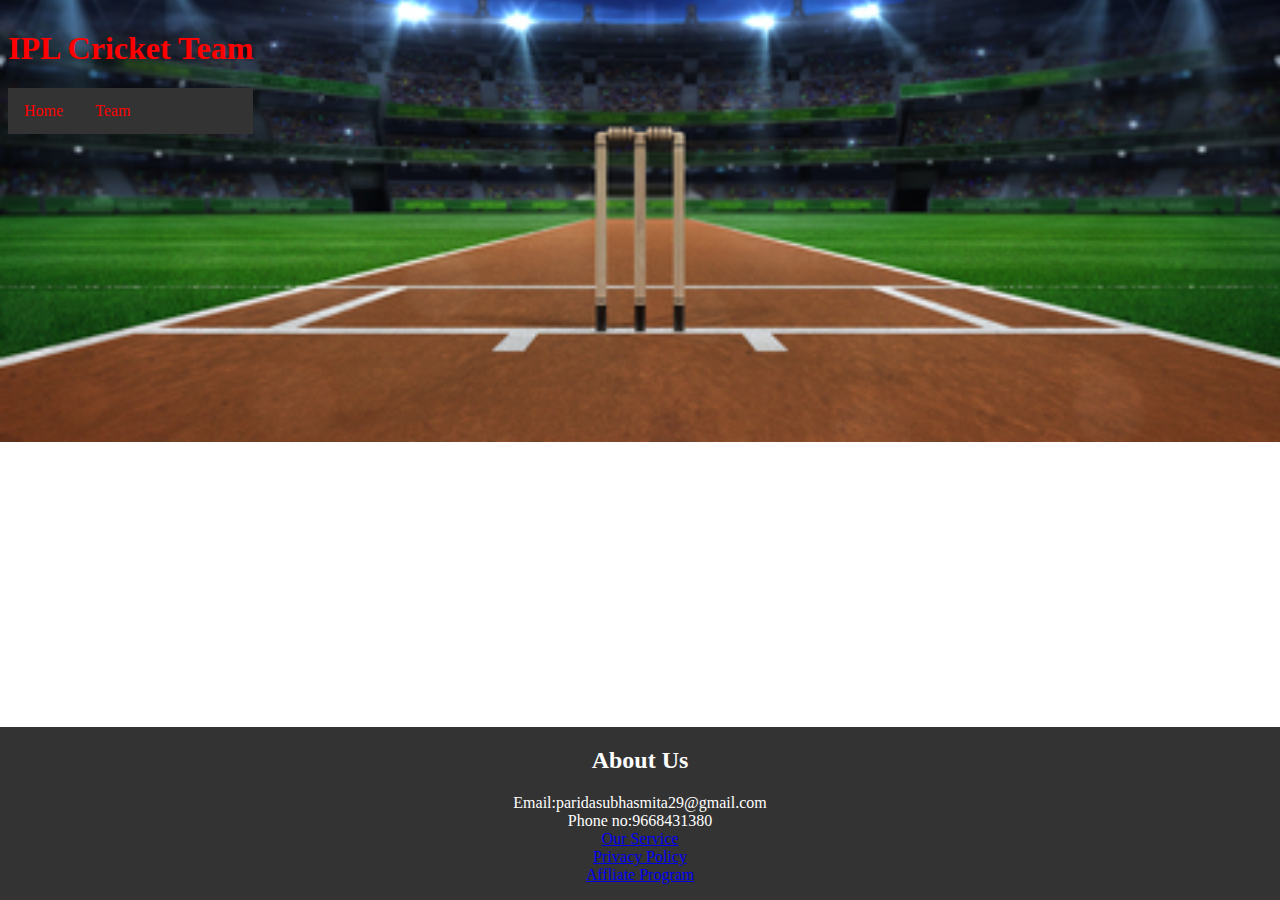
<file: index.html>
<!DOCTYPE html>
<html>
  <head>
    <title>IPL CRICKET TEAM</title>
    <link rel="stylesheet" href="style.css" />
  </head>
  <body>
    <div class="wrapper">
      <h1>IPL Cricket Team</h1>
      <ul>
        <li><a href="index.html">Home</a></li>
        <li><a href="team.html">Team</a></li>
      </ul>
    </div>
    <div class="footer">
      <h2>About Us</h2>

      <p>
        <a> Email:paridasubhasmita29@gmail.com</a>
        <br />
        <a>Phone no:9668431380</a><br />
        <a href="#">Our Service</a>
        <br />
        <a href="#"> Privacy Policy</a>
        <br />
        <a href="#">Affliate Program</a>
      </p>
    </div>
  </body>
</html>
</file>
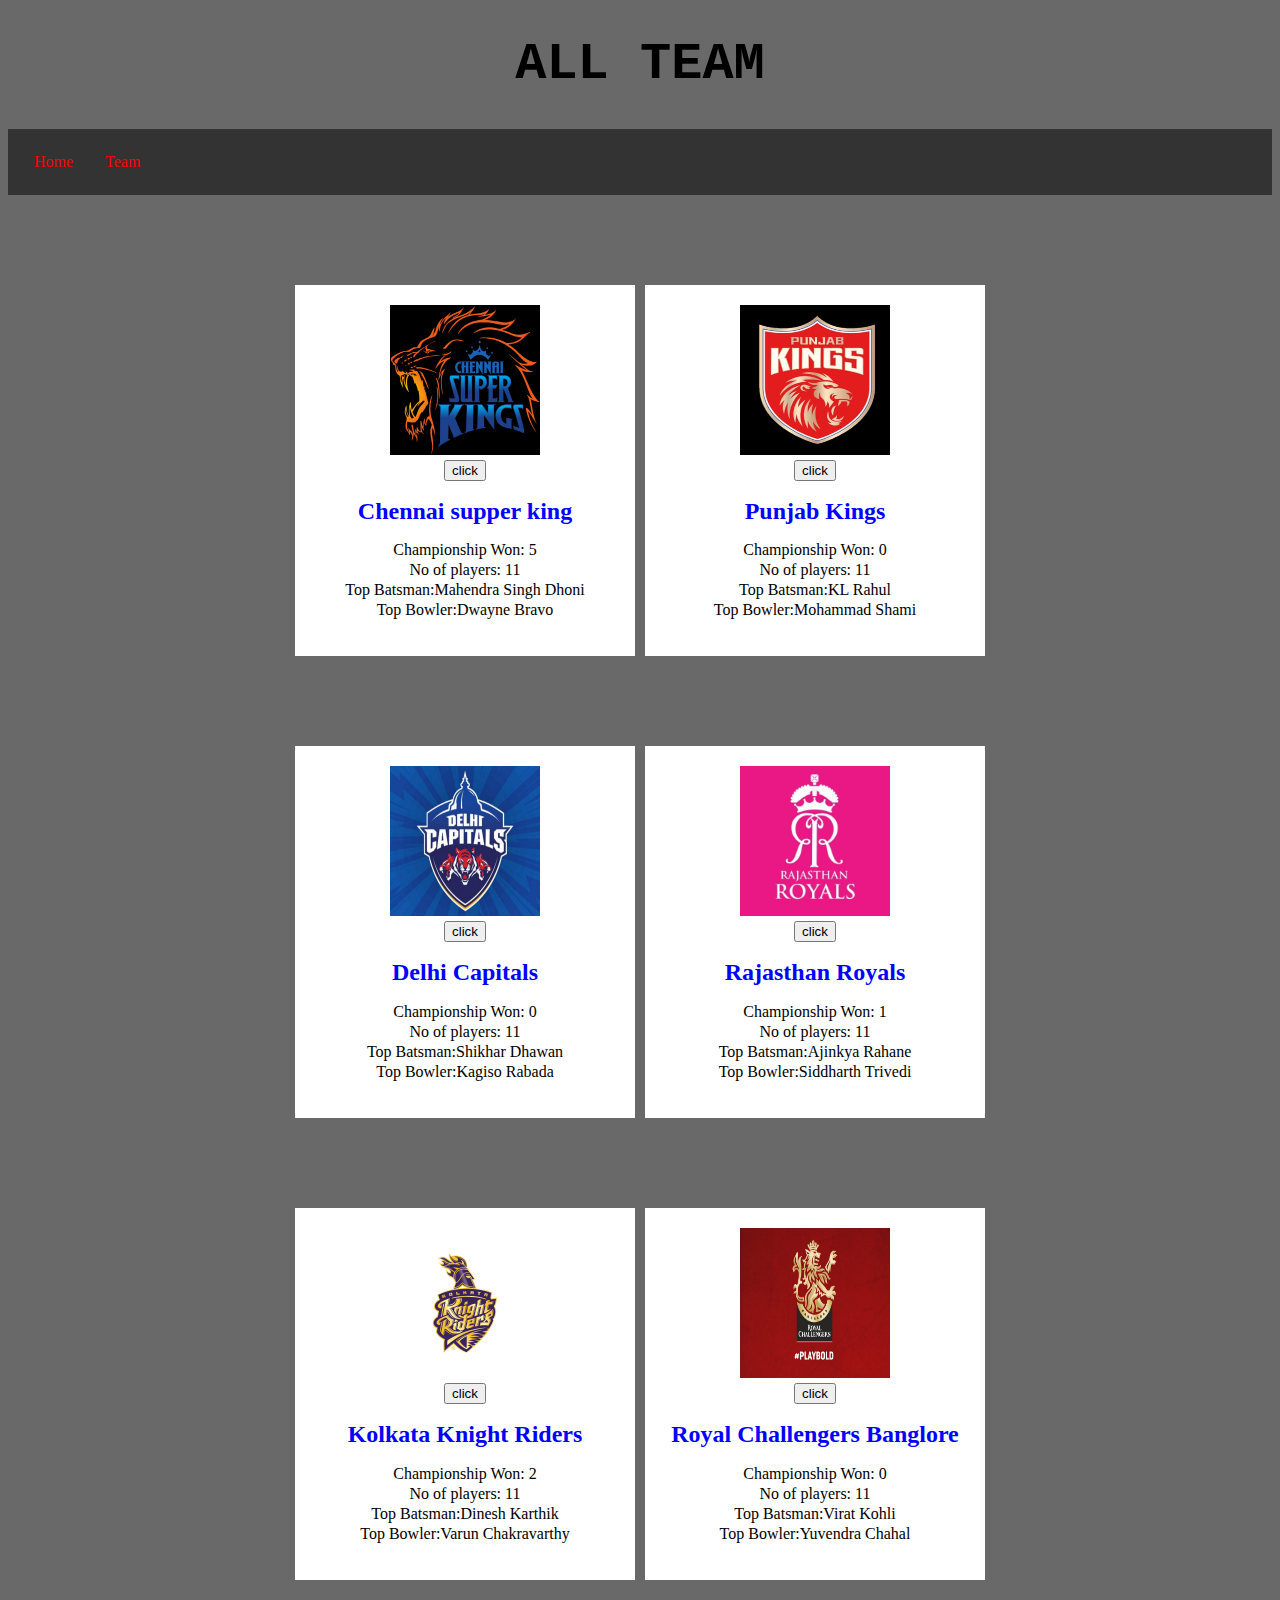
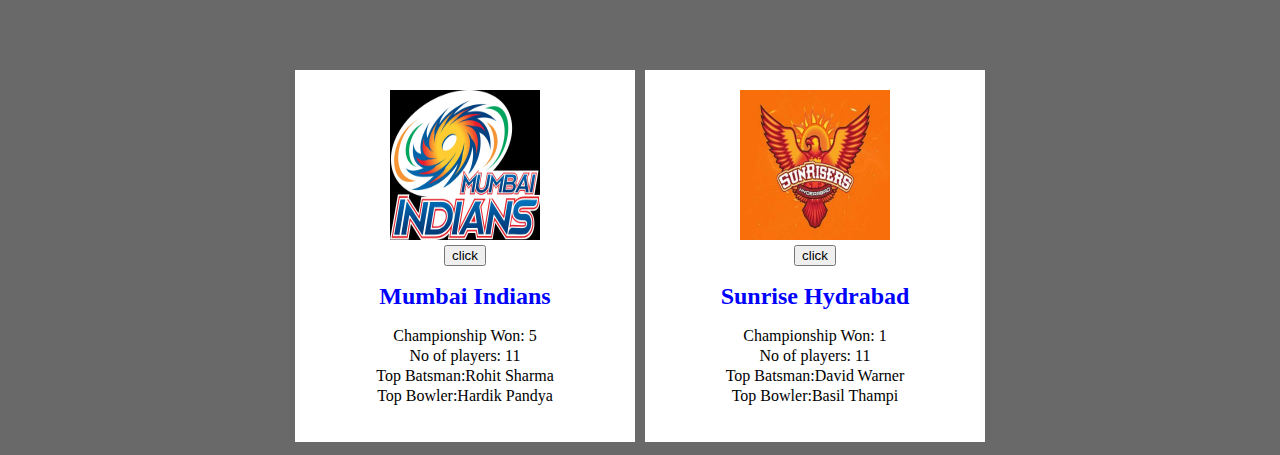
<file: team.html>
<!DOCTYPE html>
<html>
  <head>
    <title>ALL TEAM</title>
    <link rel="stylesheet" href="team.css" />
  </head>
  <body>
    <h1>ALL TEAM</h1>
    <ul>
      <li><a href="index.html">Home</a></li>
      <li><a href="team.html">Team</a></li>
    </ul>
    <div class="team">
      <div>
        <div class="team1">
          <div class="image">
            <img src="team1im.jpg" width="150" height="150" />
          </div>
          <button onclick="myFunction()">click</button>
          <h2>Chennai supper king</h2>
          <p class="details">
            Championship Won: 5<br />No of players: 11<br />Top Batsman:Mahendra
            Singh Dhoni<br />Top Bowler:Dwayne Bravo
          </p>
        </div>
        <div class="team2">
          <div class="image">
            <img src="delhi.jpg" width="150" height="150" />
          </div>
          <button onclick="myFunction1()">click</button>
          <h2>Delhi Capitals</h2>
          <p class="details">
            Championship Won: 0<br />No of players: 11<br />Top Batsman:Shikhar
            Dhawan<br />Top Bowler:Kagiso Rabada
          </p>
        </div>
        <div class="team3">
          <div class="image">
            <img src="kolkata.jpg" width="150" height="150" />
          </div>
          <button onclick="myFunction2()">click</button>
          <h2>Kolkata Knight Riders</h2>
          <p class="details">
            Championship Won: 2<br />No of players: 11<br />Top Batsman:Dinesh
            Karthik<br />Top Bowler:Varun Chakravarthy
          </p>
        </div>
        <div class="team4">
          <div class="image">
            <img src="mumbai.jpg" width="150" height="150" />
          </div>
          <button onclick="myFunction3()">click</button>
          <h2>Mumbai Indians</h2>
          <p class="details">
            Championship Won: 5<br />No of players: 11<br />Top Batsman:Rohit
            Sharma<br />Top Bowler:Hardik Pandya
          </p>
        </div>
      </div>
      <div>
        <div class="team5">
          <div class="image">
            <img src="punjab.jpg" width="150" height="150" />
          </div>
          <button onclick="myFunction4()">click</button>
          <h2>Punjab Kings</h2>
          <p class="details">
            Championship Won: 0<br />No of players: 11<br />Top Batsman:KL
            Rahul<br />Top Bowler:Mohammad Shami
          </p>
        </div>
        <div class="team6">
          <div class="image">
            <img src="rajasthan.jpg" width="150" height="150" />
          </div>
          <button onclick="myFunction5()">click</button>
          <h2>Rajasthan Royals</h2>
          <p class="details">
            Championship Won: 1<br />No of players: 11<br />Top Batsman:Ajinkya
            Rahane<br />Top Bowler:Siddharth Trivedi
          </p>
        </div>
        <div class="team7">
          <div class="image">
            <img src="bangalor.jpg" width="150" height="150" />
          </div>
          <button onclick="myFunction6()">click</button>
          <h2>Royal Challengers Banglore</h2>
          <p class="details">
            Championship Won: 0<br />No of players: 11<br />Top Batsman:Virat
            Kohli<br />Top Bowler:Yuvendra Chahal
          </p>
        </div>
        <div class="team8">
          <div class="image">
            <img src="hydrabad.jpg" width="150" height="150" />
          </div>
          <button onclick="myFunction7()">click</button>
          <h2>Sunrise Hydrabad</h2>
          <p class="details">
            Championship Won: 1<br />No of players: 11<br />Top Batsman:David
            Warner<br />Top Bowler:Basil Thampi
          </p>
        </div>
      </div>
    </div>
    <script src="./chennai/csk.js"></script>

    <script src="./mumbai/mi.js"></script>
    <script src="./delhi/dc.js"></script>
    <script src="./banglore/rcb.js"></script>
    <script src="./rajasthan/rr.js"></script>
    <script src="./kolkata/kkr.js"></script>
    <script src="./punjab/pbks.js"></script>
    <script src="./hydrabad/srh.js"></script>
  </body>
</html>
</file>
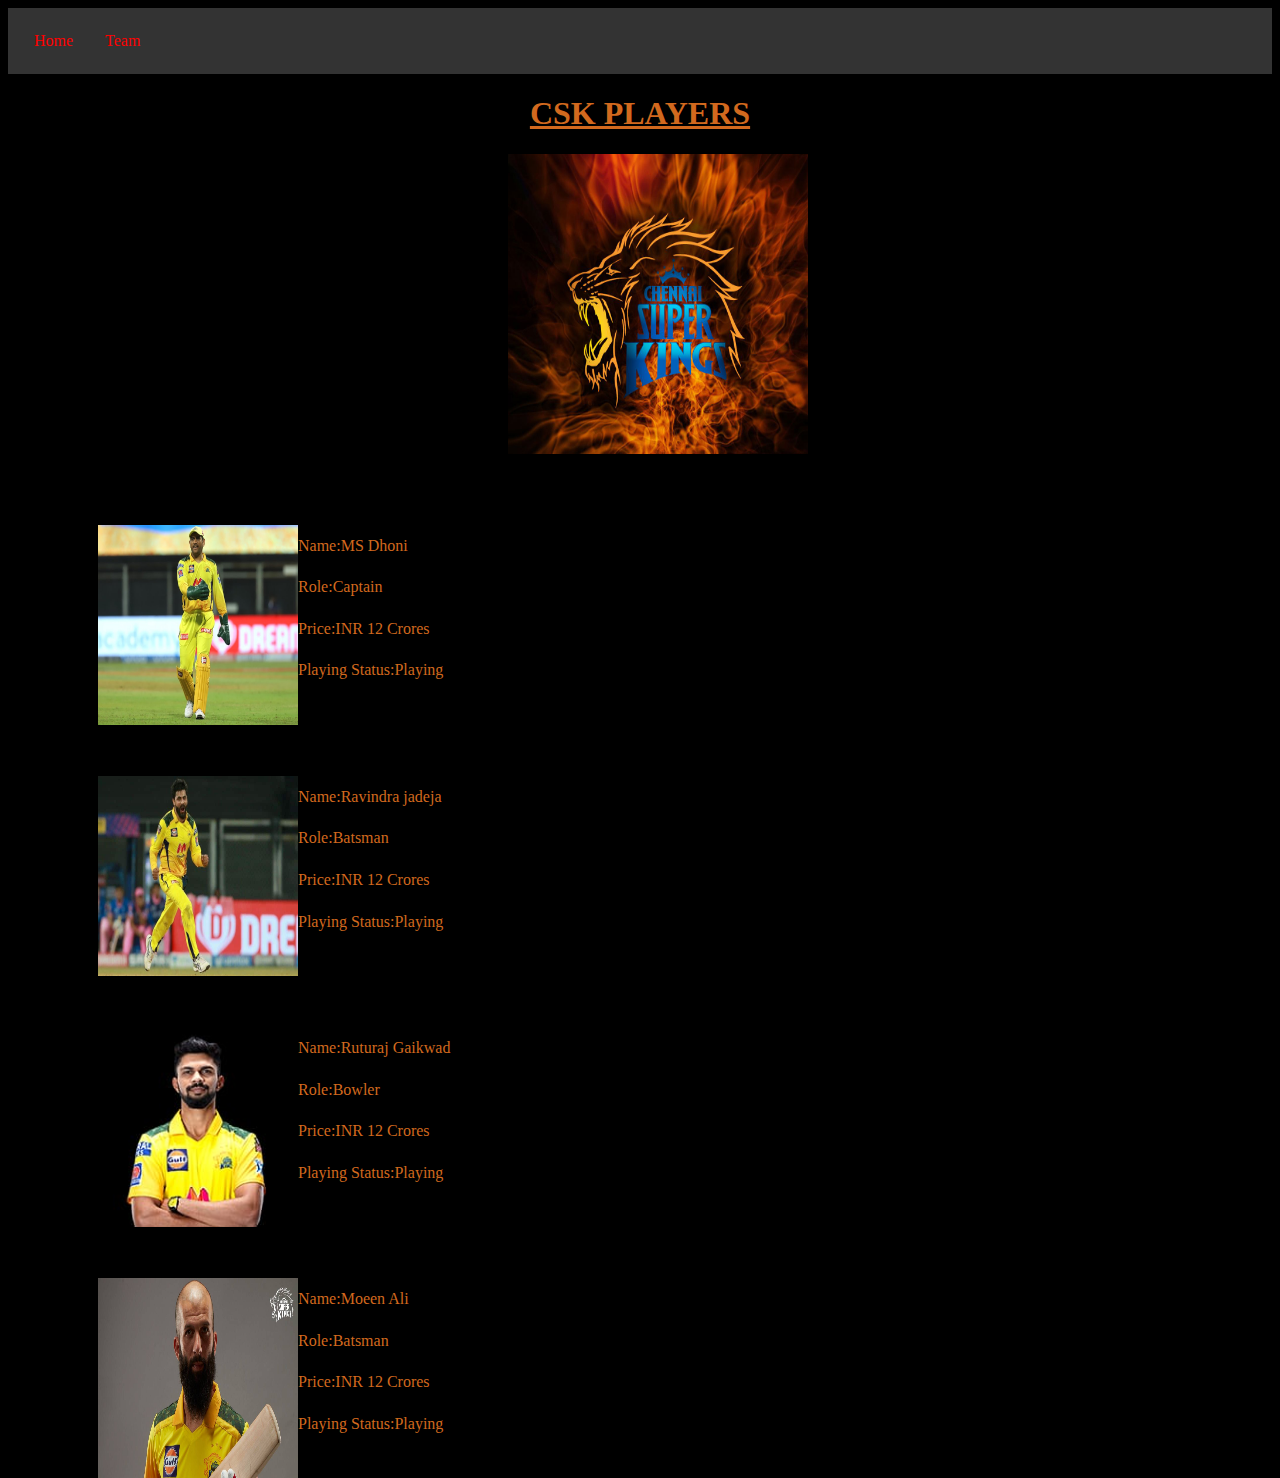
<file: chennai/csk.html>
<!DOCTYPE html>
<html>
  <head>
    <title>CSK player details</title>
    <link rel="stylesheet" href="cskstyle.css" />
  </head>
  <body>
    <ul>
      <li><a href="../index.html">Home</a></li>
      <li><a href="../team.html">Team</a></li>
    </ul>
    <div class="csk">
      <h1>
        <u> CSK PLAYERS </u>
      </h1>
      <img src="csklogo.jpg" width="300" height="300" />
      <div>
        <h2>1</h2>
        <img src="dhoni.jpg" class="imga" width="200" height="200" />
        <div class="intro">
          Name:MS Dhoni<br />
          Role:Captain <br />Price:INR 12 Crores <br />Playing Status:Playing
        </div>
      </div>
      <br />
      <div>
        <h2>2</h2>
        <img src="jadeja.jpg" class="imga" width="200" height="200" />
        <div class="intro">
          Name:Ravindra jadeja<br />
          Role:Batsman <br />Price:INR 12 Crores <br />Playing Status:Playing
        </div>
      </div>
      <br />
      <div>
        <h2>3</h2>
        <img src="moeen ali.jpg" class="imga" width="200" height="200" />
        <div class="intro">
          Name:Ruturaj Gaikwad<br />
          Role:Bowler <br />Price:INR 12 Crores <br />Playing Status:Playing
        </div>
      </div>
      <br />
      <div>
        <h2>4</h2>
        <img src="ruturaj.jpg" class="imga" width="200" height="200" />
        <div class="intro">
          Name:Moeen Ali<br />
          Role:Batsman <br />Price:INR 12 Crores <br />Playing Status:Playing
        </div>
      </div>
    </div>
  </body>
</html>
</file>
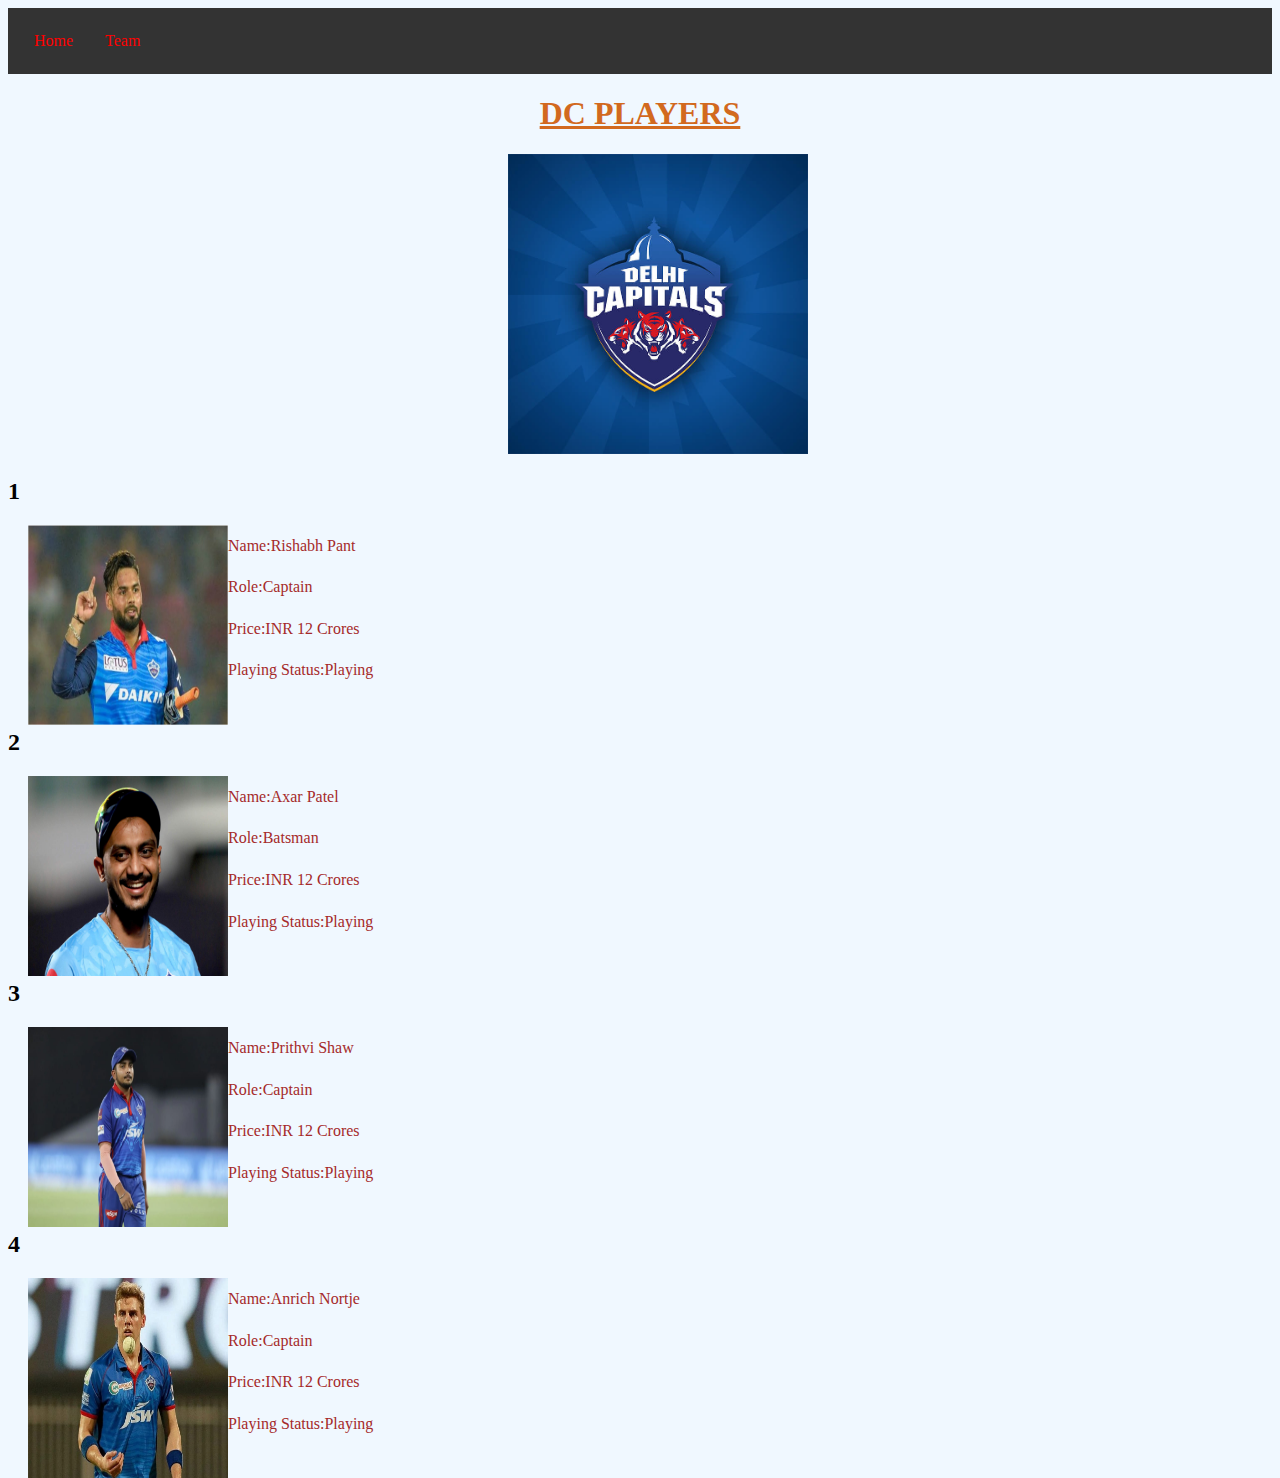
<file: delhi/dc.html>
<!DOCTYPE html>
<html>
  <head>
    <title>DC player details</title>
    <link rel="stylesheet" href="dcstyle.css" />
  </head>
  <body>
    <ul>
      <li><a href="../index.html">Home</a></li>
      <li><a href="../team.html">Team</a></li>
    </ul>
    <div class="dc">
      <h1>
        <u> DC PLAYERS </u>
      </h1>
      <img src="dclogo.jpg" width="300" height="300" />
      <div>
        <h2>1</h2>
        <img src="rishab.jpg" class="imga" width="200" height="200" />
        <div class="intro">
          Name:Rishabh Pant<br />
          Role:Captain <br />Price:INR 12 Crores <br />Playing Status:Playing
        </div>
      </div>
      <br />
      <div>
        <h2>2</h2>
        <img src="axar.jpg" class="imga" width="200" height="200" />
        <div class="intro">
          Name:Axar Patel<br />
          Role:Batsman <br />Price:INR 12 Crores <br />Playing Status:Playing
        </div>
      </div>
      <br />
      <div>
        <h2>3</h2>
        <img src="prithivi.jpg" class="imga" width="200" height="200" />
        <div class="intro">
          Name:Prithvi Shaw<br />
          Role:Captain <br />Price:INR 12 Crores <br />Playing Status:Playing
        </div>
      </div>
      <br />
      <div>
        <h2>4</h2>
        <img src="anrich.jpg" class="imga" width="200" height="200" />
        <div class="intro">
          Name:Anrich Nortje<br />
          Role:Captain <br />Price:INR 12 Crores <br />Playing Status:Playing
        </div>
      </div>
    </div>
  </body>
</html>
</file>
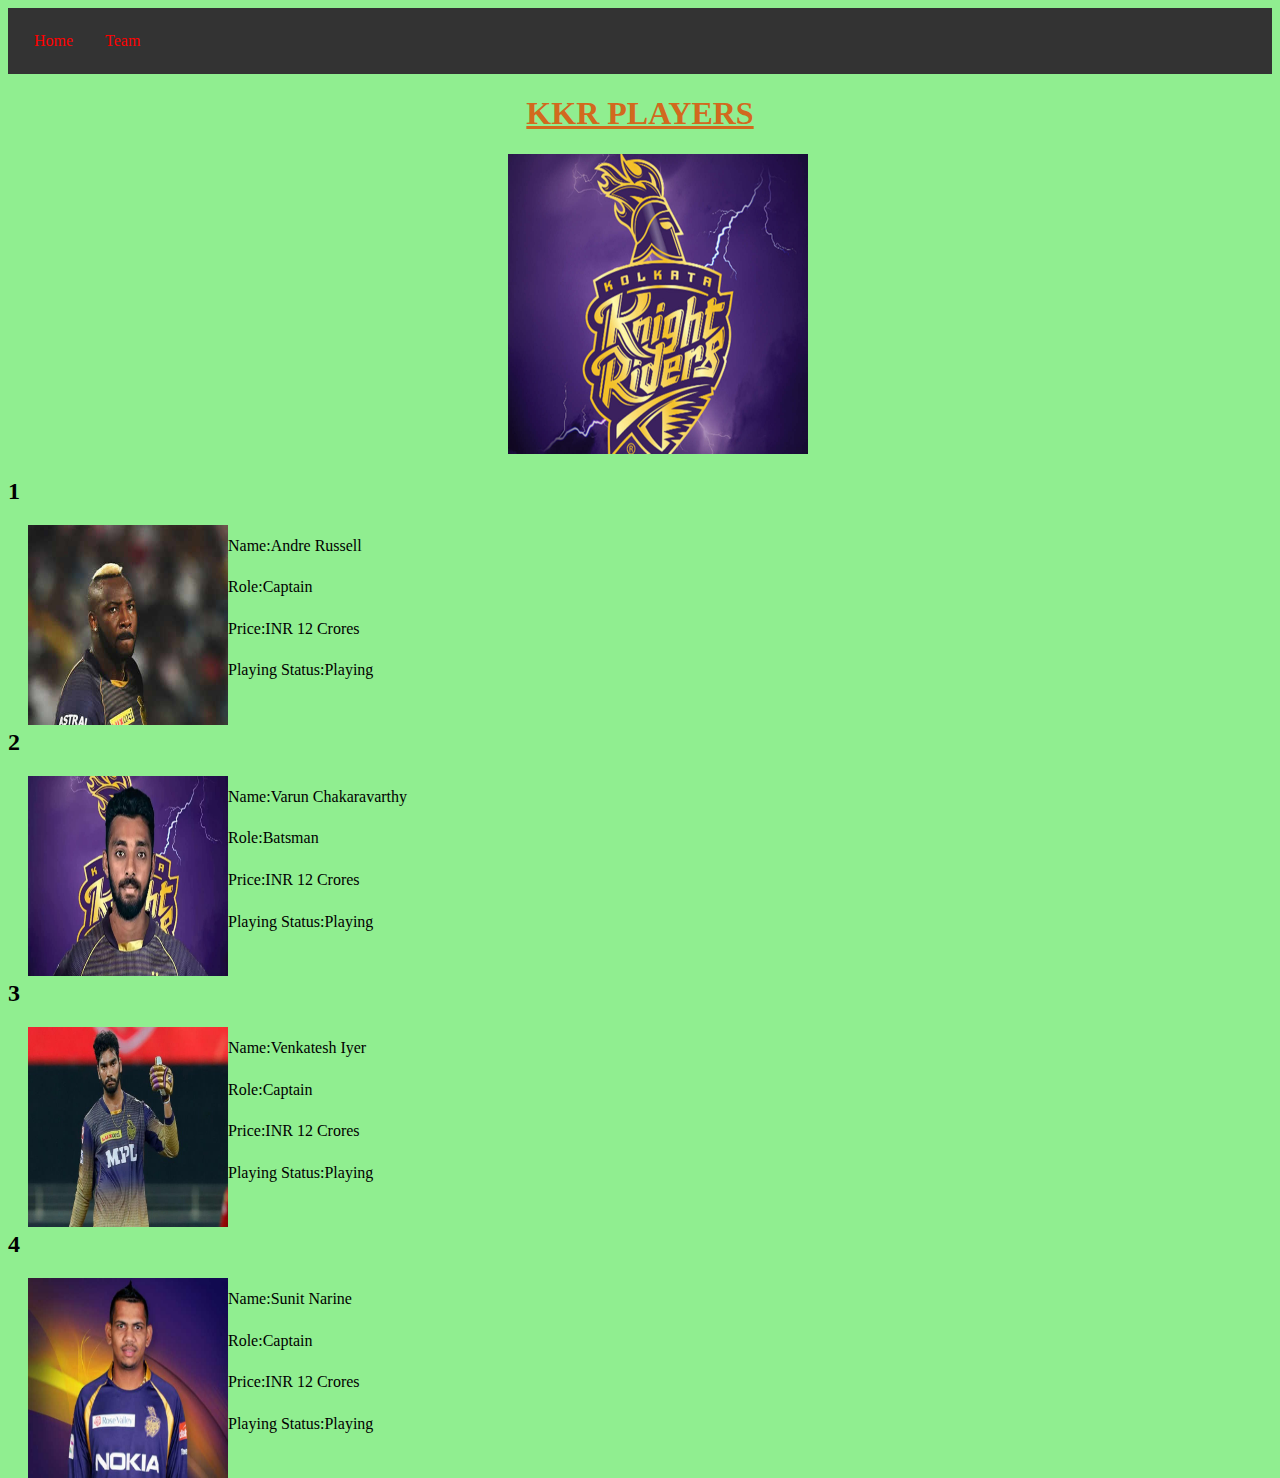
<file: kolkata/kkr.html>
<!DOCTYPE html>
<html>
  <head>
    <title>KKR player details</title>
    <link rel="stylesheet" href="kkrstyle.css" />
  </head>
  <body>
    <ul>
      <li><a href="../index.html">Home</a></li>
      <li><a href="../team.html">Team</a></li>
    </ul>
    <div class="kkr">
      <h1>
        <u> KKR PLAYERS </u>
      </h1>
      <img src="kkrlogo.jpg" width="300" height="300" />
      <div>
        <h2>1</h2>
        <img src="andre.jpg" class="imga" width="200" height="200" />
        <div class="intro">
          Name:Andre Russell<br />
          Role:Captain <br />Price:INR 12 Crores <br />Playing Status:Playing
        </div>
      </div>
      <br />
      <div>
        <h2>2</h2>
        <img src="varun.jpg" class="imga" width="200" height="200" />
        <div class="intro">
          Name:Varun Chakaravarthy<br />
          Role:Batsman <br />Price:INR 12 Crores <br />Playing Status:Playing
        </div>
      </div>
      <br />
      <div>
        <h2>3</h2>
        <img src="venkatesh.jpg" class="imga" width="200" height="200" />
        <div class="intro">
          Name:Venkatesh Iyer<br />
          Role:Captain <br />Price:INR 12 Crores <br />Playing Status:Playing
        </div>
      </div>
      <br />
      <div>
        <h2>4</h2>
        <img src="sunil.jpg" class="imga" width="200" height="200" />
        <div class="intro">
          Name:Sunit Narine<br />
          Role:Captain <br />Price:INR 12 Crores <br />Playing Status:Playing
        </div>
      </div>
    </div>
  </body>
</html>
</file>
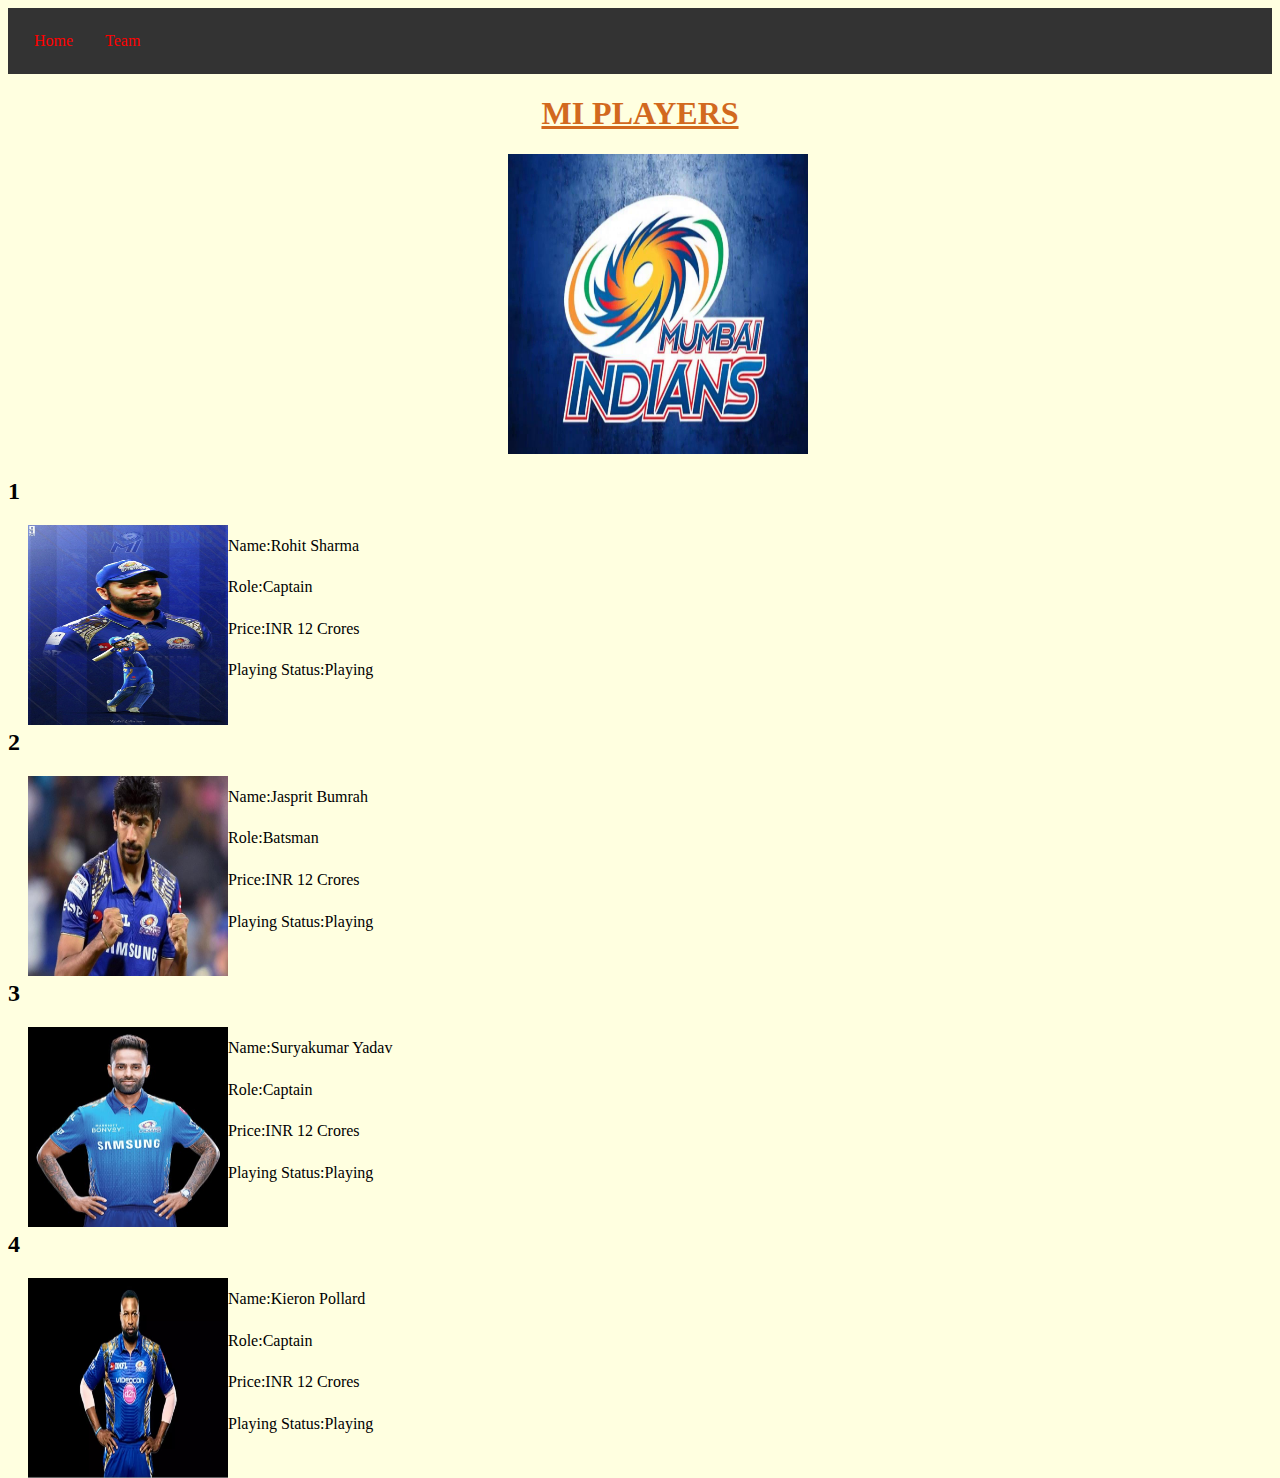
<file: mumbai/mi.html>
<!DOCTYPE html>
<html>
  <head>
    <title>MI player details</title>
    <link rel="stylesheet" href="mistyle.css" />
  </head>
  <body>
    <ul>
      <li><a href="../index.html">Home</a></li>
      <li><a href="../team.html">Team</a></li>
    </ul>
    <div class="mi">
      <h1>
        <u> MI PLAYERS </u>
      </h1>
      <img src="milogo.jpg" width="300" height="300" />
      <div>
        <h2>1</h2>
        <img src="rohit.jpg" class="imga" width="200" height="200" />
        <div class="intro">
          Name:Rohit Sharma<br />
          Role:Captain <br />Price:INR 12 Crores <br />Playing Status:Playing
        </div>
      </div>
      <br />
      <div>
        <h2>2</h2>
        <img src="jasprit.jpg" class="imga" width="200" height="200" />
        <div class="intro">
          Name:Jasprit Bumrah<br />
          Role:Batsman <br />Price:INR 12 Crores <br />Playing Status:Playing
        </div>
      </div>
      <br />
      <div>
        <h2>3</h2>
        <img src="surya.jpg" class="imga" width="200" height="200" />
        <div class="intro">
          Name:Suryakumar Yadav<br />
          Role:Captain <br />Price:INR 12 Crores <br />Playing Status:Playing
        </div>
      </div>
      <br />
      <div>
        <h2>4</h2>
        <img src="kieron.jpg" class="imga" width="200" height="200" />
        <div class="intro">
          Name:Kieron Pollard<br />
          Role:Captain <br />Price:INR 12 Crores <br />Playing Status:Playing
        </div>
      </div>
    </div>
  </body>
</html>
</file>
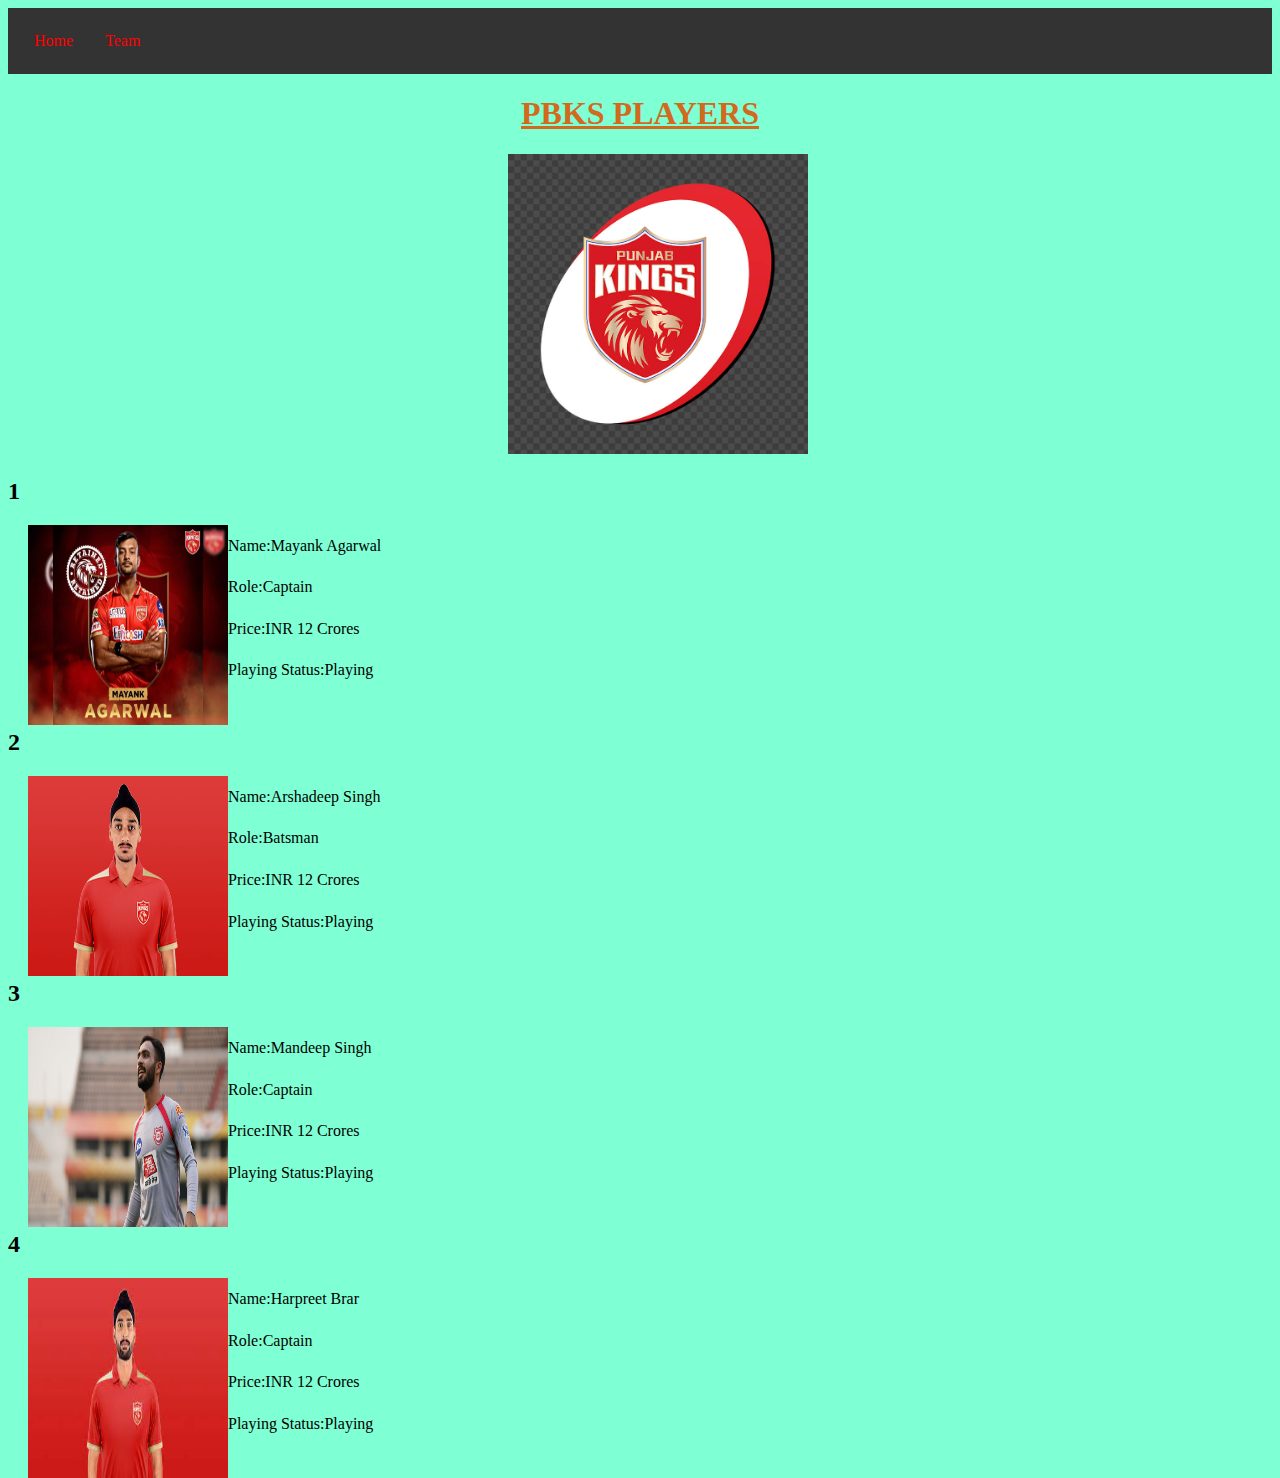
<file: punjab/pbks.html>
<!DOCTYPE html>
<html>
  <head>
    <title>PBKS player details</title>
    <link rel="stylesheet" href="pbksstyle.css" />
  </head>
  <body>
    <ul>
      <li><a href="../index.html">Home</a></li>
      <li><a href="../team.html">Team</a></li>
    </ul>
    <div class="pbks">
      <h1>
        <u> PBKS PLAYERS </u>
      </h1>
      <img src="pkbslogo.jpg" width="300" height="300" />
      <div>
        <h2>1</h2>
        <img src="mayank.jpg" class="imga" width="200" height="200" />
        <div class="intro">
          Name:Mayank Agarwal<br />
          Role:Captain <br />Price:INR 12 Crores <br />Playing Status:Playing
        </div>
      </div>
      <br />
      <div>
        <h2>2</h2>
        <img src="arshadeep.jpg" class="imga" width="200" height="200" />
        <div class="intro">
          Name:Arshadeep Singh<br />
          Role:Batsman <br />Price:INR 12 Crores <br />Playing Status:Playing
        </div>
      </div>
      <br />
      <div>
        <h2>3</h2>
        <img src="mandeep.jpg" class="imga" width="200" height="200" />
        <div class="intro">
          Name:Mandeep Singh<br />
          Role:Captain <br />Price:INR 12 Crores <br />Playing Status:Playing
        </div>
      </div>
      <br />
      <div>
        <h2>4</h2>
        <img src="harpreet.jpg" class="imga" width="200" height="200" />
        <div class="intro">
          Name:Harpreet Brar<br />
          Role:Captain <br />Price:INR 12 Crores <br />Playing Status:Playing
        </div>
      </div>
    </div>
  </body>
</html>
</file>
<file: style.css>
body {
  background-image: url("Ipl1.jpg");
  background-repeat: no-repeat;
  background-position: 100%;
  background-size: cover;
  margin-bottom: 30px;
  width: fit-content;
}
.wrapper {
  text-align: center;
  color: red;
  margin-top: 30px;
}

ul {
  list-style-type: none;
  margin: 0;
  padding: 0;
  overflow: hidden;
  background-color: #333;
}

li {
  float: left;
}

li a {
  display: block;
  color: red;
  text-align: center;
  padding: 14px 16px;
  text-decoration: none;
}
.footer {
  position: fixed;
  left: 0;
  bottom: 0;
  width: 100%;
  background-color: #333;
  color: white;
  text-align: center;
}
ul {
  text-align: center;
}
</file>
<file: team.css>
body {
  background-color: dimgray;
}

h1 {
  font-family: "Courier New", Courier, monospace;
  font-size: 52px;
  text-align: center;
}
.team {
  display: flex;
  text-align: center;
  width: auto;
  justify-content: center;
}
h2 {
  text-align: center;
  color: blue;
}
.team1 {
  background-color: white;
  margin: 5px;
  width: 300px;
  padding: 20px;
  line-height: 20px;
  position: relative;
  margin-top: 90px;
}
.team2 {
  background-color: white;
  margin: 5px;
  width: 300px;
  padding: 20px;
  line-height: 20px;
  position: relative;
  margin-top: 90px;
}
.team3 {
  background-color: white;
  margin: 5px;
  width: 300px;
  padding: 20px;
  line-height: 20px;
  position: relative;
  margin-top: 90px;
}
.team4 {
  background-color: white;
  margin: 5px;
  width: 300px;
  padding: 20px;
  line-height: 20px;
  position: relative;
  margin-top: 90px;
}
.team5 {
  background-color: white;
  margin: 5px;
  width: 300px;
  padding: 20px;
  line-height: 20px;
  position: relative;
  margin-top: 90px;
}
.team6 {
  background-color: white;
  margin: 5px;
  width: 300px;
  padding: 20px;
  line-height: 20px;
  position: relative;
  margin-top: 90px;
}
.team7 {
  background-color: white;
  margin: 5px;
  width: 300px;
  padding: 20px;
  line-height: 20px;
  position: relative;
  margin-top: 90px;
}
.team8 {
  background-color: white;
  margin: 5px;
  width: 300px;
  padding: 20px;
  line-height: 20px;
  position: relative;
  margin-top: 90px;
}
ul {
  list-style-type: none;
  margin: 0;
  padding: 10px;
  overflow: hidden;
  background-color: #333;
}

li {
  float: left;
}
li a {
  display: block;
  color: red;
  text-align: center;
  padding: 14px 16px;
  text-decoration: none;
}
</file>
<file: chennai/cskstyle.css>
h1 {
  text-align: center;
  color: chocolate;
}

.imga {
  margin-left: 90px;
  float: left;
}
.intro {
  line-height: 2.6;
  color: chocolate;
}
body {
  background-color: black;
}
ul {
  list-style-type: none;
  margin: 0;
  padding: 10px;
  overflow: hidden;
  background-color: #333;
}

li {
  float: left;
}
li a {
  display: block;
  color: red;
  text-align: center;
  padding: 14px 16px;
  text-decoration: none;
}
img {
  margin-left: 500px;
}
</file>
<file: delhi/dcstyle.css>
h1 {
  text-align: center;
  color: chocolate;
}
.imga {
  margin-left: 20px;
  float: left;
}
.intro {
  line-height: 2.6;
  color: brown;
}
body {
  background-color: aliceblue;
}
ul {
  list-style-type: none;
  margin: 0;
  padding: 10px;
  overflow: hidden;
  background-color: #333;
}

li {
  float: left;
}
li a {
  display: block;
  color: red;
  text-align: center;
  padding: 14px 16px;
  text-decoration: none;
}
img {
  margin-left: 500px;
}
</file>
<file: kolkata/kkrstyle.css>
h1 {
  text-align: center;
  color: chocolate;
}
.imga {
  margin-left: 20px;
  float: left;
}
.intro {
  line-height: 2.6;
}
body {
  background-color: #90ee90;
}
ul {
  list-style-type: none;
  margin: 0;
  padding: 10px;
  overflow: hidden;
  background-color: #333;
}

li {
  float: left;
}
li a {
  display: block;
  color: red;
  text-align: center;
  padding: 14px 16px;
  text-decoration: none;
}
img {
  margin-left: 500px;
}
</file>
<file: mumbai/mistyle.css>
h1 {
  text-align: center;
  color: chocolate;
}
.imga {
  margin-left: 20px;
  float: left;
}
.intro {
  line-height: 2.6;
}
body {
  background-color: #ffffe0;
}
ul {
  list-style-type: none;
  margin: 0;
  padding: 10px;
  overflow: hidden;
  background-color: #333;
}

li {
  float: left;
}
li a {
  display: block;
  color: red;
  text-align: center;
  padding: 14px 16px;
  text-decoration: none;
}
img {
  margin-left: 500px;
}
</file>
<file: punjab/pbksstyle.css>
h1 {
  text-align: center;
  color: chocolate;
}
.imga {
  margin-left: 20px;
  float: left;
}
.intro {
  line-height: 2.6;
}
body {
  background-color: aquamarine;
}
ul {
  list-style-type: none;
  margin: 0;
  padding: 10px;
  overflow: hidden;
  background-color: #333;
}

li {
  float: left;
}
li a {
  display: block;
  color: red;
  text-align: center;
  padding: 14px 16px;
  text-decoration: none;
}
img {
  margin-left: 500px;
}
</file>
